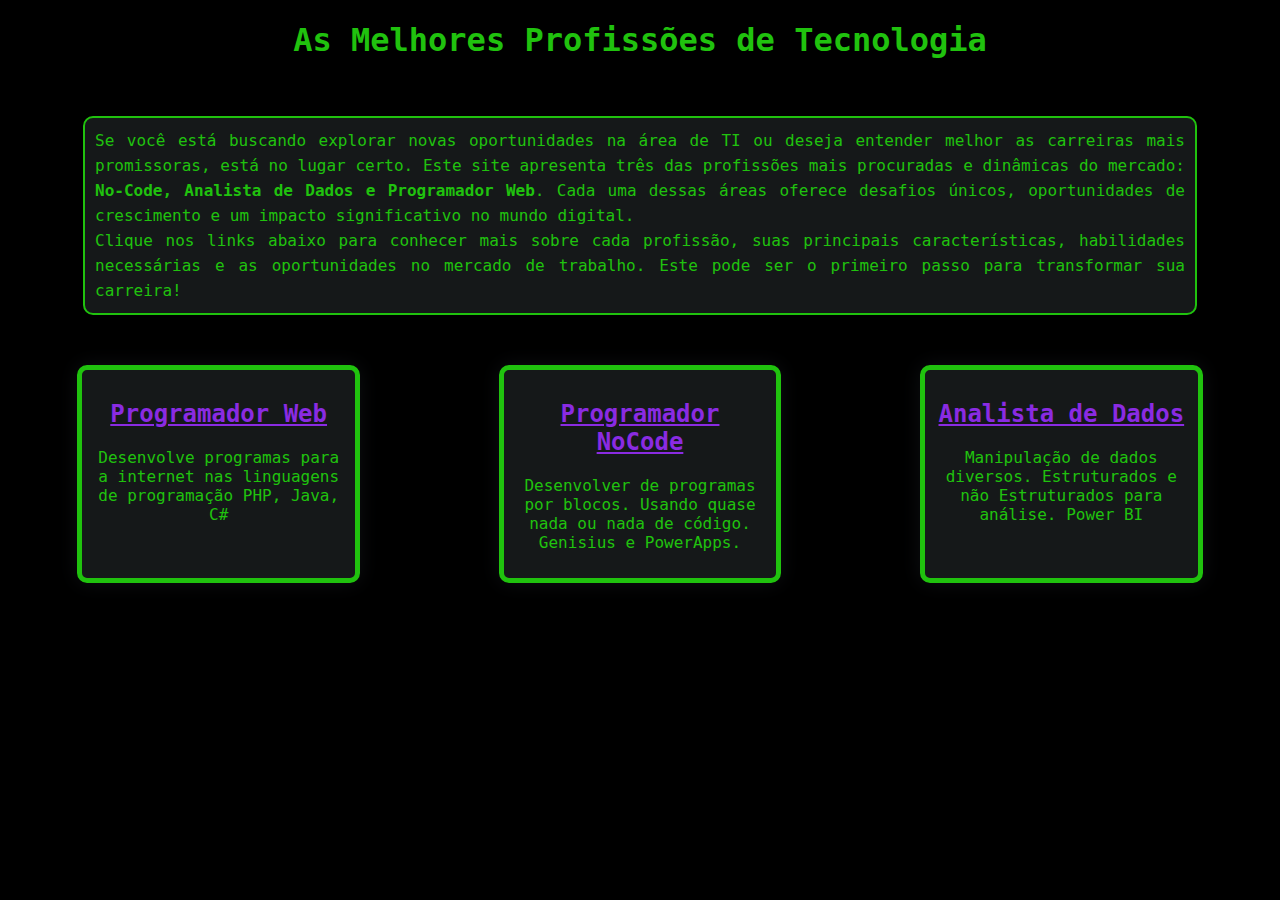
<file: index.html>
<!DOCTYPE html>
<html lang="pt-br">

<head>
    <meta charset="UTF-8">
    <meta http-equiv="X-UA-Compatible" content="IE=edge">
    <meta name="viewport" content="width=device-width, initial-scale=1.0">
    <link rel="stylesheet" href="css/style.css">
    <title>Profissões de TI</title>
</head>

<body>
    <header>
        <h1>As Melhores Profissões de Tecnologia</h1>
    </header>
    <br>
    <p class="intro">Se você está buscando explorar novas oportunidades na área de TI ou deseja entender melhor as carreiras mais promissoras, está no lugar certo. Este site apresenta três das profissões mais procuradas e dinâmicas do mercado: <strong> No-Code, Analista de Dados e Programador Web</strong>. Cada uma dessas áreas oferece desafios únicos, oportunidades de crescimento e um impacto significativo no mundo digital. <br>
    Clique nos links abaixo para conhecer mais sobre cada profissão, suas principais características, habilidades necessárias e as oportunidades no mercado de trabalho. Este pode ser o primeiro passo para transformar sua carreira!</p>

    <div class="container">
        <div class="profissoes">
            <h2><a href="web.html">Programador Web</a></h2>
            <p>Desenvolve programas para a internet nas linguagens de programação PHP, Java, C#</p>
        </div>

        <div class="profissoes">
            <h2><a href="noCode.html">Programador NoCode</a></h2>
            <p>Desenvolver de programas por blocos. Usando quase nada ou nada de código. Genisius e PowerApps.</p>
        </div>

        <div class="profissoes">
            <h2><a href="dados.html">Analista de Dados</a></h2>
            <p>Manipulação de dados diversos. Estruturados e não Estruturados para análise. Power BI</p>
        </div>
    </div>

    <footer>

    </footer>

</body>

</html>
</file>
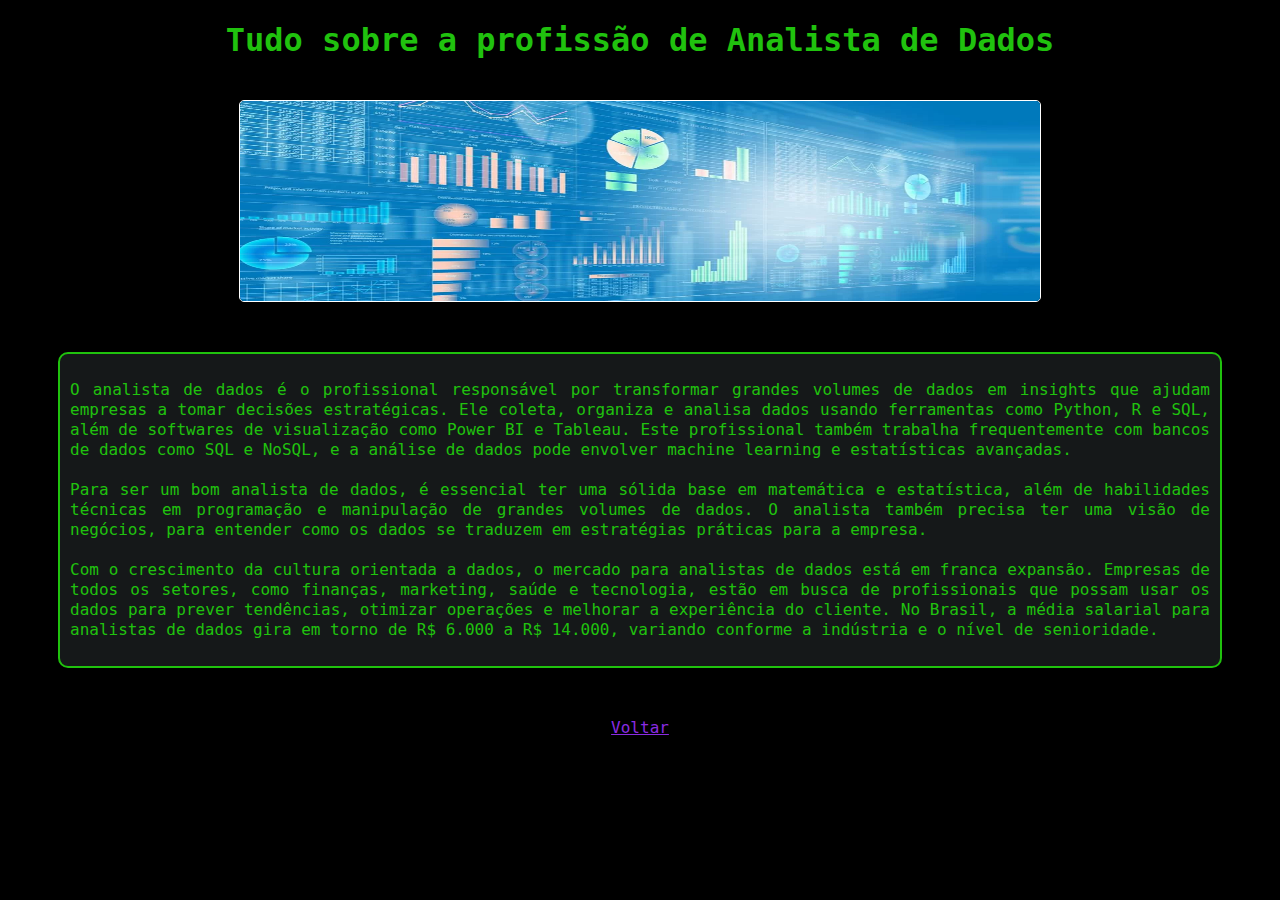
<file: dados.html>
<!DOCTYPE html>
<html lang="pt-br">
<head>
    <meta charset="UTF-8">
    <meta http-equiv="X-UA-Compatible" content="IE=edge">
    <meta name="viewport" content="width=device-width, initial-scale=1.0">
    <link rel="stylesheet" href="css/style.css">
    <title>Analista de Dados</title>
</head>
<body>
    <h1>Tudo sobre a profissão de Analista de Dados</h1>
    <br>
    <img src="img/imagemanalista.png" alt="">
    <div class="analista">
    <p>O analista de dados é o profissional responsável por transformar grandes volumes de dados em insights que ajudam empresas a tomar decisões estratégicas. Ele coleta, organiza e analisa dados usando ferramentas como Python, R e SQL, além de softwares de visualização como Power BI e Tableau. Este profissional também trabalha frequentemente com bancos de dados como SQL e NoSQL, e a análise de dados pode envolver machine learning e estatísticas avançadas. <br> <br>
    Para ser um bom analista de dados, é essencial ter uma sólida base em matemática e estatística, além de habilidades técnicas em programação e manipulação de grandes volumes de dados. O analista também precisa ter uma visão de negócios, para entender como os dados se traduzem em estratégias práticas para a empresa. <br> <br>
    Com o crescimento da cultura orientada a dados, o mercado para analistas de dados está em franca expansão. Empresas de todos os setores, como finanças, marketing, saúde e tecnologia, estão em busca de profissionais que possam usar os dados para prever tendências, otimizar operações e melhorar a experiência do cliente. No Brasil, a média salarial para analistas de dados gira em torno de R$ 6.000 a R$ 14.000, variando conforme a indústria e o nível de senioridade.</p>
    </div>
    <p style="text-align: center;"><a href="index.html" rel="prev">Voltar</a></p>
</body>
</html>
</file>
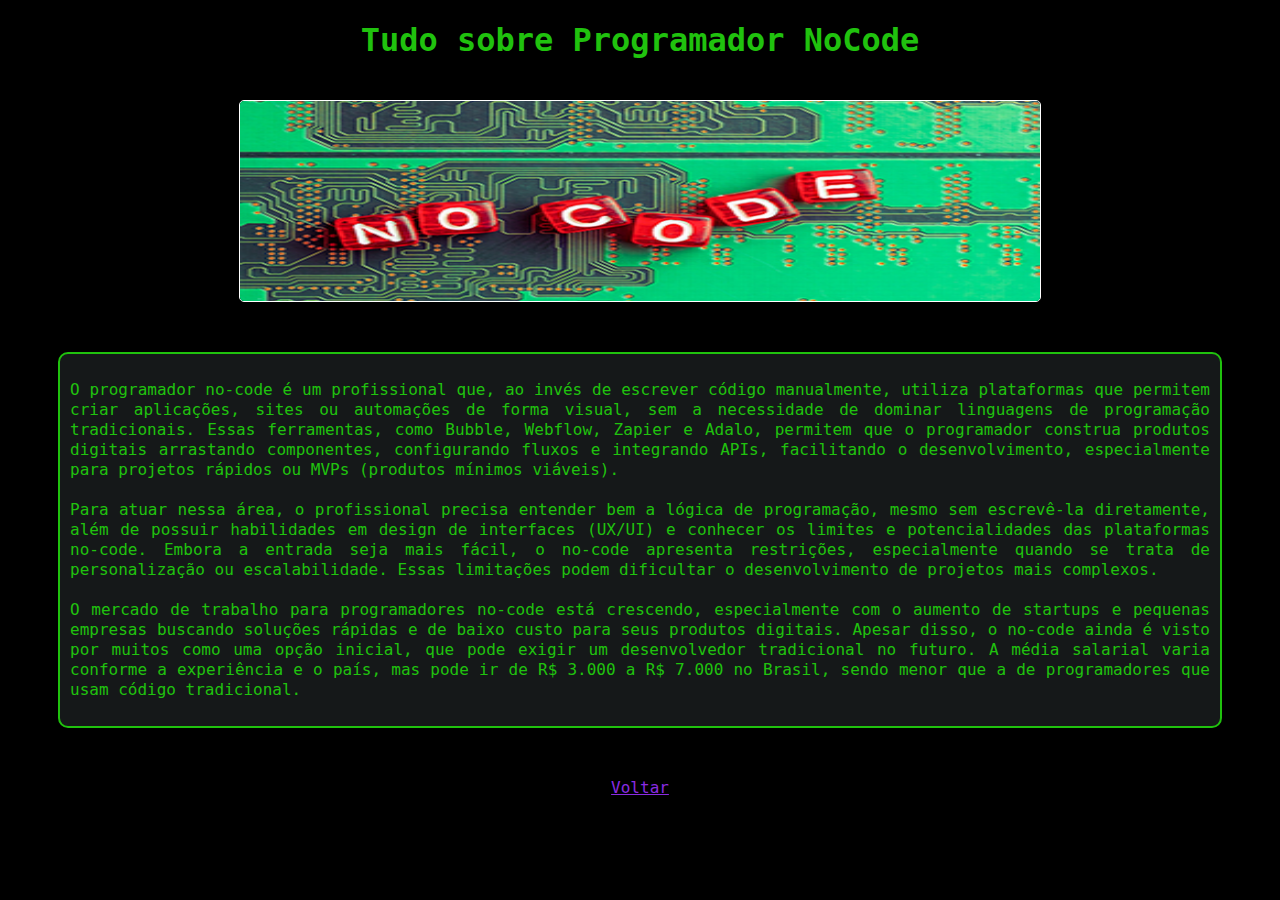
<file: noCode.html>
<!DOCTYPE html>
<html lang="pt-br">
<head>
    <meta charset="UTF-8">
    <meta http-equiv="X-UA-Compatible" content="IE=edge">
    <meta name="viewport" content="width=device-width, initial-scale=1.0">
    <link rel="stylesheet" href="css/style.css">
    <title>Programador NoCode</title>
</head>
<body>
    <h1>Tudo sobre Programador NoCode</h1>
    <br>
    <img src="img/imagem-nocode2.jpg" alt="">
    <div class="nocode">
    <p>O programador no-code é um profissional que, ao invés de escrever código manualmente, utiliza plataformas que permitem criar aplicações, sites ou automações de forma visual, sem a necessidade de dominar linguagens de programação tradicionais. Essas ferramentas, como Bubble, Webflow, Zapier e Adalo, permitem que o programador construa produtos digitais arrastando componentes, configurando fluxos e integrando APIs, facilitando o desenvolvimento, especialmente para projetos rápidos ou MVPs (produtos mínimos viáveis). <br> <br>
    Para atuar nessa área, o profissional precisa entender bem a lógica de programação, mesmo sem escrevê-la diretamente, além de possuir habilidades em design de interfaces (UX/UI) e conhecer os limites e potencialidades das plataformas no-code. Embora a entrada seja mais fácil, o no-code apresenta restrições, especialmente quando se trata de personalização ou escalabilidade. Essas limitações podem dificultar o desenvolvimento de projetos mais complexos. <br> <br>
     O mercado de trabalho para programadores no-code está crescendo, especialmente com o aumento de startups e pequenas empresas buscando soluções rápidas e de baixo custo para seus produtos digitais. Apesar disso, o no-code ainda é visto por muitos como uma opção inicial, que pode exigir um desenvolvedor tradicional no futuro. A média salarial varia conforme a experiência e o país, mas pode ir de R$ 3.000 a R$ 7.000 no Brasil, sendo menor que a de programadores que usam código tradicional.</p>
    </div>
    <p style="text-align: center;"><a href="index.html" rel="prev">Voltar</a></p>
</body>
</html>
</file>
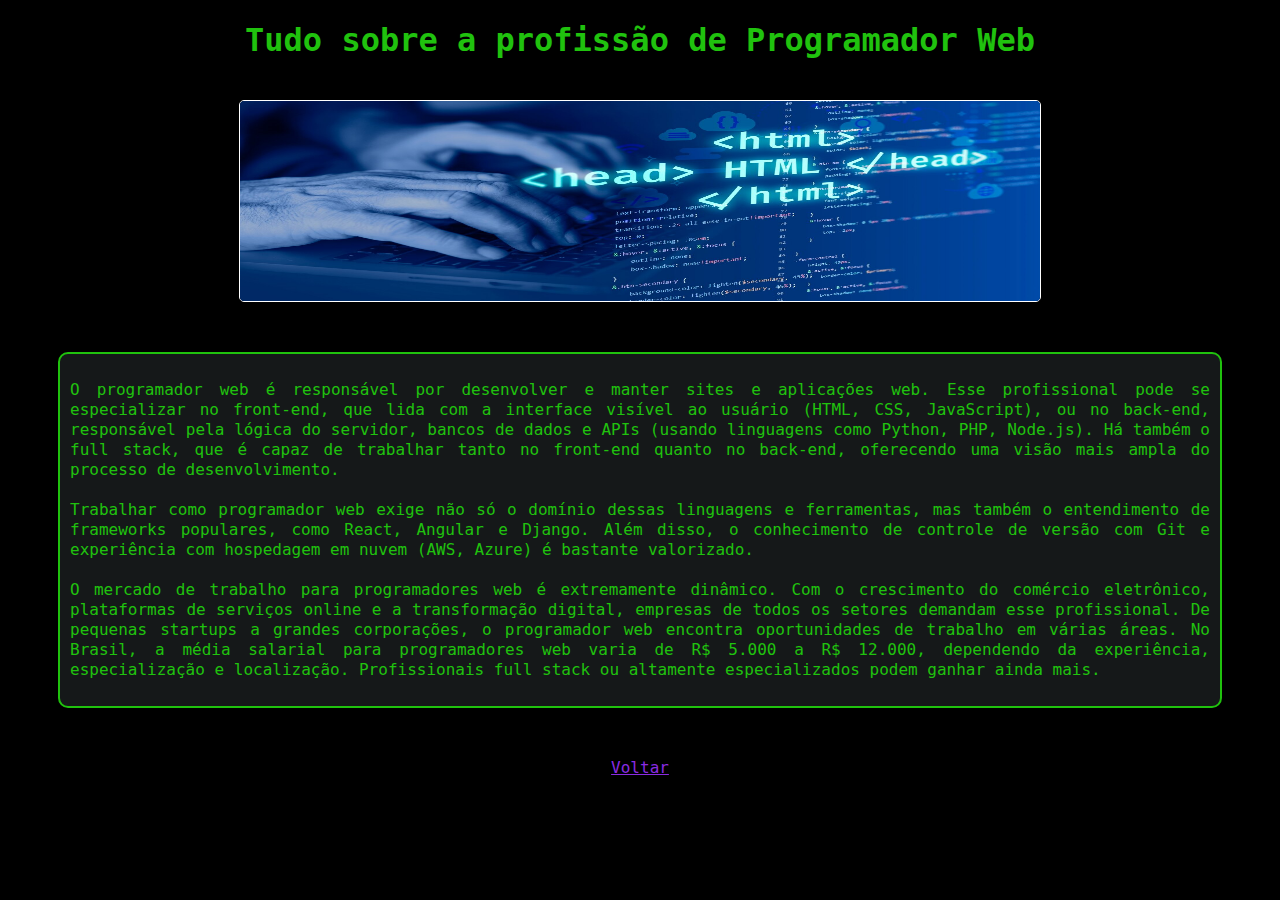
<file: web.html>
<!DOCTYPE html>
<html lang="pt-br">
<head>
    <meta charset="UTF-8">
    <meta http-equiv="X-UA-Compatible" content="IE=edge">
    <meta name="viewport" content="width=device-width, initial-scale=1.0">
    <link rel="stylesheet" href="css/style.css">
    <title>Programador Web</title>
</head>
<body>
    <h1>Tudo sobre a profissão de Programador Web</h1>
    <br>
    <img src="img/imagemweb.png" alt="">
    <div class="progweb">
    <p>O programador web é responsável por desenvolver e manter sites e aplicações web. Esse profissional pode se especializar no front-end, que lida com a interface visível ao usuário (HTML, CSS, JavaScript), ou no back-end, responsável pela lógica do servidor, bancos de dados e APIs (usando linguagens como Python, PHP, Node.js). Há também o full stack, que é capaz de trabalhar tanto no front-end quanto no back-end, oferecendo uma visão mais ampla do processo de desenvolvimento. <br> <br>
    Trabalhar como programador web exige não só o domínio dessas linguagens e ferramentas, mas também o entendimento de frameworks populares, como React, Angular e Django. Além disso, o conhecimento de controle de versão com Git e experiência com hospedagem em nuvem (AWS, Azure) é bastante valorizado. <br> <br>
    O mercado de trabalho para programadores web é extremamente dinâmico. Com o crescimento do comércio eletrônico, plataformas de serviços online e a transformação digital, empresas de todos os setores demandam esse profissional. De pequenas startups a grandes corporações, o programador web encontra oportunidades de trabalho em várias áreas. No Brasil, a média salarial para programadores web varia de R$ 5.000 a R$ 12.000, dependendo da experiência, especialização e localização. Profissionais full stack ou altamente especializados podem ganhar ainda mais.</p>
    </div>
    <p style="text-align: center;"><a href="index.html" rel="prev">Voltar</a></p>
</body>
</html>
</file>
<file: css/style.css>
body{
    font-family:monospace;
    margin: 5;
    padding: 0;
    background-color: rgb(0, 0, 0);
    font-size: large;
    
}


h1{
    font-family: monospace;
    text-align: center;
    color: rgb(32, 194, 14);
}


.container {
    display: flex;
    flex-wrap: wrap; /* deixar em uma bolha */
    justify-content: space-around;
    margin-top: 20px;
    color: rgb(32, 194, 14);
}

.profissoes {
    margin: 30px; 
    background-color: rgba(78, 90, 93, 0.267);
    border: 5px solid rgb(32, 194, 14);
    padding: 10px;      /* espço interno */
    text-align: center; /* justificar texto */
    border-radius: 10px;
    box-shadow:  0px 0px 20px rgba(25, 28, 34, 0.555);
    width: 20%;
}

.progweb{
    background-color: rgba(78, 90, 93, 0.267);
    color: rgb(32, 194, 14);
    margin: 50px;
    padding: 10px;
    text-align: justify;
    border-radius: 10px;
    line-height: 20px;
    border: 2px solid rgb(32, 194, 14);
}

.analista{
    background-color: rgba(78, 90, 93, 0.267);
    color: rgb(32, 194, 14);
    margin: 50px;
    padding: 10px;
    text-align: justify;
    border-radius: 10px; 
    line-height: 20px;
    border: 2px solid rgb(32, 194, 14);
}

.nocode{
    background-color: rgba(78, 90, 93, 0.267);
    color: rgb(32, 194, 14);
    margin: 50px;
    padding: 10px;
    text-align: justify;
    border-radius: 10px;
    line-height: 20px;
    border: 2px solid rgb(32, 194, 14);
}

a{
    color: blueviolet;
}

img{
    height: 200px;
    width: 800px;
    display: block;
    margin-left: auto;
    margin-right: auto;
    border: 1px solid white;
    border-radius: 5px;

}

.intro{
    background-color: rgba(78, 90, 93, 0.267);
    color: rgb(32, 194, 14);
    margin-left: 75px;
    margin-right: 75px;
    padding: 10px;
    text-align: justify;
    border-radius: 10px;
    line-height: 25px;
    border: 2px solid rgb(32, 194, 14);
}
</file>
